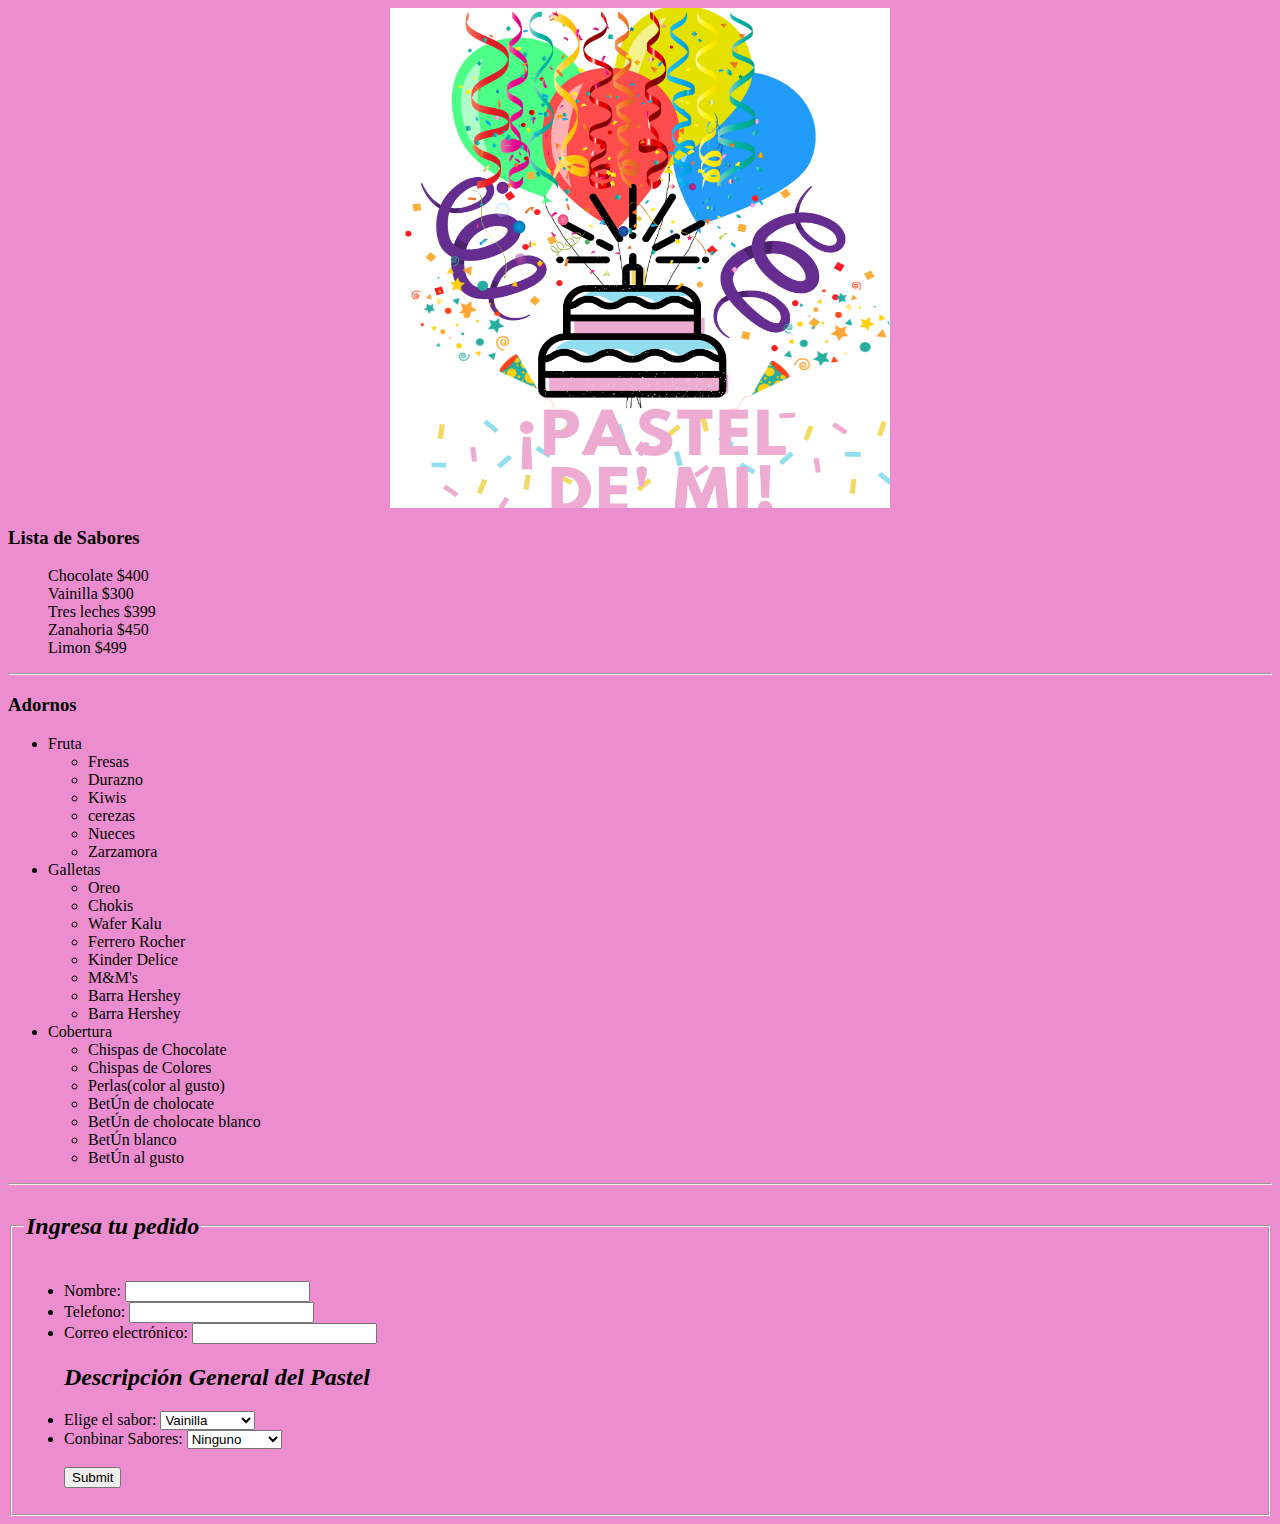
<file: 02-HTML/pasteleria/menuPasteleria.html>
<!DOCTYPE html>
<html lang="en">
<head>
    <meta charset="UTF-8">
    <meta http-equiv="X-UA-Compatible" content="IE=edge">
    <meta name="viewport" content="width=device-width, initial-scale=1.0">
    <title>Pastel De' Mi</title>
</head>
<style>
    .lista {
        font-size: 20px;
    }
    body{
        color: rgb(2, 2, 2);
        background-color: rgb(236, 141, 208);
    }
    .subtitulo {
        font-style: italic;
    }
</style>
<body>
    <div style="display: flex; justify-content: center;">
    <img src="./assets/Pastelera.png" alt="Logo" height="500px" width="500px">
    </div>
    <h3>Lista de Sabores</h3>
    <dl>
        <dd>Chocolate     $400</dd>
        <dd>Vainilla      $300</dd>
        <dd>Tres leches   $399</dd>
        <dd>Zanahoria     $450</dd>
        <dd>Limon         $499</dd>
    </dl>

    <hr>

    <h3>Adornos</h3>
    <ul>
        <li>Fruta
            <ul>
                <li>Fresas</li>
                <li>Durazno</li>
                <li>Kiwis</li>
                <li>cerezas</li>
                <li>Nueces</li>
                <li>Zarzamora</li>

            </ul>
        </li>
        <li>Galletas
            <ul>
                <li>Oreo</li>
                <li>Chokis</li>
                <li>Wafer Kalu</li>
                <li>Ferrero Rocher</li>
                <li>Kinder Delice</li>
                <li>M&M's</li>
                <li>Barra Hershey</li>
                <li>Barra Hershey</li>
            </ul>
        </li>
        <li>Cobertura
            <ul>
                <li>Chispas de Chocolate</li>
                <li>Chispas de Colores</li>
                <li>Perlas(color al gusto)</li>
                <li>BetÚn de cholocate</li>
                <li>BetÚn de cholocate blanco</li>
                <li>BetÚn blanco</li>
                <li>BetÚn al gusto</li>
            </ul>
        </li>
    </ul>

    <hr>

    <fieldset>
        <legend>
            <h2 class="subtitulo">Ingresa tu pedido</h2>
        </legend>
        <form action="pedidos.html" method="post">
            <ul>
                <li>
                    <label for="name">Nombre:</label>
                    <input type="text" id="name" name="user_name">
                </li>
                <li>
                    <label for="tel">Telefono:</label>
                    <input type="tel" id="tel" name="user_tel">
                </li>
                <li>
                    <label for="mail">Correo electrónico:</label>
                    <input type="email" id="mail" name="user_mail">
                </li>
            </ul>
            <ul>
                <h2 class="subtitulo">Descripción General del Pastel</h2>
                <li>
                    <label for="sabores">Elige el sabor:</label>

                    <select name="sabores" id="sabores">
                        <option value="Vainilla">Vainilla</option>
                        <option value="Chocolate">Chocolate</option>
                        <option value="Tres Leches">Tres Leches</option>
                        <option value="audi">Limón</option>
                        <option value="Elote">Elote</option>
                    </select>
                </li>
                <li>
                    <label for="sabor_combinado">Conbinar Sabores:</label>
                    <select name="sabor_combinado" id="sabor_combinado">
                        <option selected="selected" value="Ninguno">Ninguno</option>
                        <option value="Vainilla">Vainilla</option>
                        <option value="Chocolate">Chocolate</option>
                        <option value="Tres Leches">Tres Leches</option>
                        <option value="audi">Limón</option>
                        <option value="Elote">Elote</option>
                    </select>
                </li>
                <br>
                <a href="./pedidos.html">
                    <input type="submit"/>
                </a>
            </ul>
        </form>
    </fieldset>

</body>
</html>
</file>
